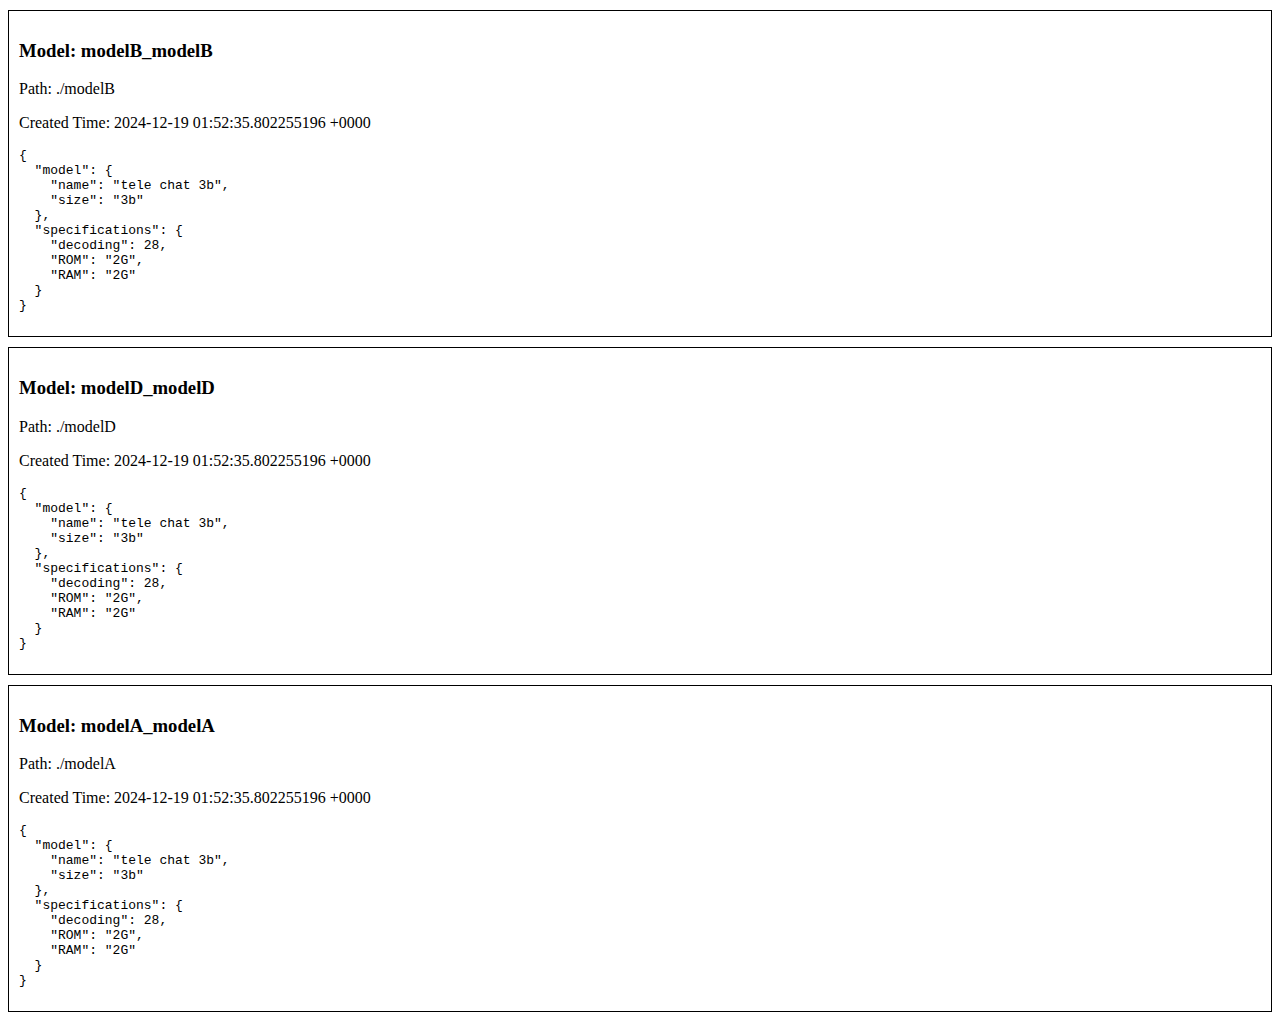
<file: index.html>
<!DOCTYPE html>
<html lang="en">
<head>
    <meta charset="UTF-8">
    <title>Display Data</title>
    <meta http-equiv="Cache-Control" content="no-cache, no-store, must-revalidate">
    <meta http-equiv="Pragma" content="no-cache">
    <meta http-equiv="Expires" content="0">
    <style>
        .model-container {
            border: 1px solid #000;
            padding: 10px;
            margin: 10px 0;
        }
    </style>
</head>
<body>
    <div id="content"></div>
    <script>
        if ('serviceWorker' in navigator) {
            navigator.serviceWorker.register('service-worker.js')
                .then(() => console.log('Service Worker registered'))
                .catch(error => console.error('Service Worker registration failed:', error));
        }

        const timestamp = new Date().getTime();
        fetch(`output/data.json?t=${timestamp}`, { cache: 'no-store' })
            .then(response => response.json())
            .then(data => {
                const contentDiv = document.getElementById('content');
                contentDiv.innerHTML = '';

                for (const [key, modelData] of Object.entries(data)) {
                    if (key !== 'end') {
                        const modelDiv = document.createElement('div');
                        modelDiv.className = 'model-container';

                        const modelTitle = document.createElement('h3');
                        modelTitle.textContent = `Model: ${key}`;
                        modelDiv.appendChild(modelTitle);

                        const modelPath = document.createElement('p');
                        modelPath.textContent = `Path: ${modelData.path}`;
                        modelDiv.appendChild(modelPath);

                        const modelCreatedTime = document.createElement('p');
                        modelCreatedTime.textContent = `Created Time: ${modelData.created_time}`;
                        modelDiv.appendChild(modelCreatedTime);

                        const modelContent = document.createElement('pre');
                        modelContent.textContent = JSON.stringify(modelData.content, null, 2);
                        modelDiv.appendChild(modelContent);

                        contentDiv.appendChild(modelDiv);
                    }
                }
            })
            .catch(error => console.error('Error fetching data:', error));
    </script>
</body>
</html>
</file>
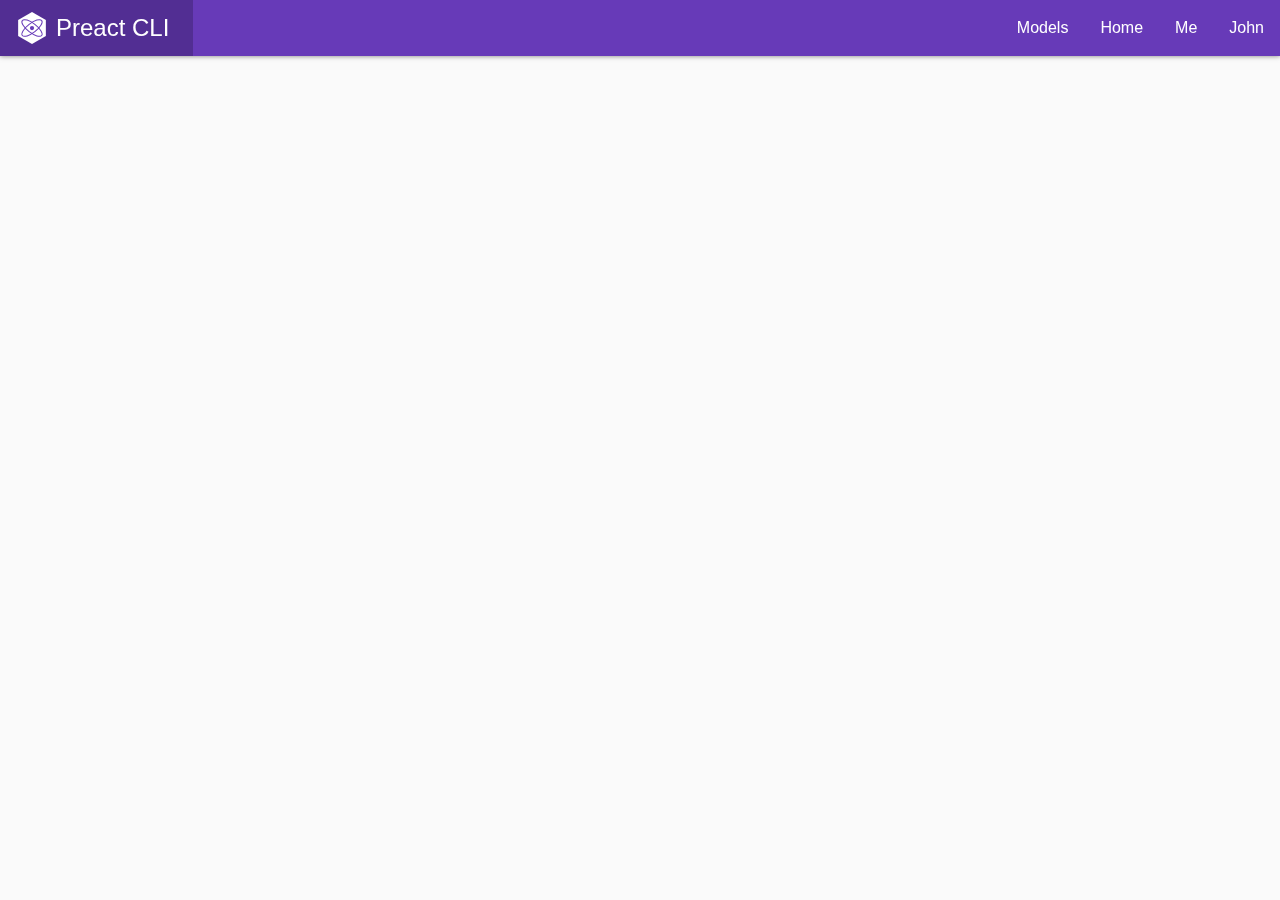
<file: 200.html>
<!DOCTYPE html><html lang="en"><head><meta charset="utf-8"><title>preact_demo</title><meta name="viewport" content="width=device-width,initial-scale=1"><meta name="mobile-web-app-capable" content="yes"><meta name="apple-mobile-web-app-capable" content="yes"><link rel="apple-touch-icon" href="/assets/icons/apple-touch-icon.png"><link rel="manifest" href="/manifest.json"><meta name="theme-color" content="#673ab8"><link rel="shortcut icon" href="/favicon.ico"><style>:root{-webkit-font-smoothing:antialiased;-moz-osx-font-smoothing:grayscale;background:#fafafa;color:#444;color-scheme:light dark;font-family:Helvetica Neue,arial,sans-serif;font-weight:400}@media (prefers-color-scheme:dark){:root{background:#1c1c1c;color:#fff}}body{min-height:100vh;padding:0}body,html{height:100%;width:100%}*{box-sizing:border-box}html{-webkit-text-size-adjust:100%;-ms-text-size-adjust:100%;-ms-overflow-style:scrollbar;-webkit-tap-highlight-color:rgba(0,0,0,0);font-family:sans-serif;line-height:1.15}body{margin:0}</style><link href="/bundle.1ddfa.css" rel="stylesheet" media="only x" onload="this.media='all'"><noscript><link rel="stylesheet" href="/bundle.1ddfa.css"></noscript></head><body><script type="__PREACT_CLI_DATA__">%7B%22preRenderData%22:%7B%22url%22:%22/200.html%22%7D%7D</script><script crossorigin="anonymous" src="/bundle.a7817.esm.js" type="module"></script><script nomodule="" src="/polyfills.cc6ab.js"></script><script nomodule="" defer="defer" src="/bundle.a6edd.js"></script></body></html>
</file>
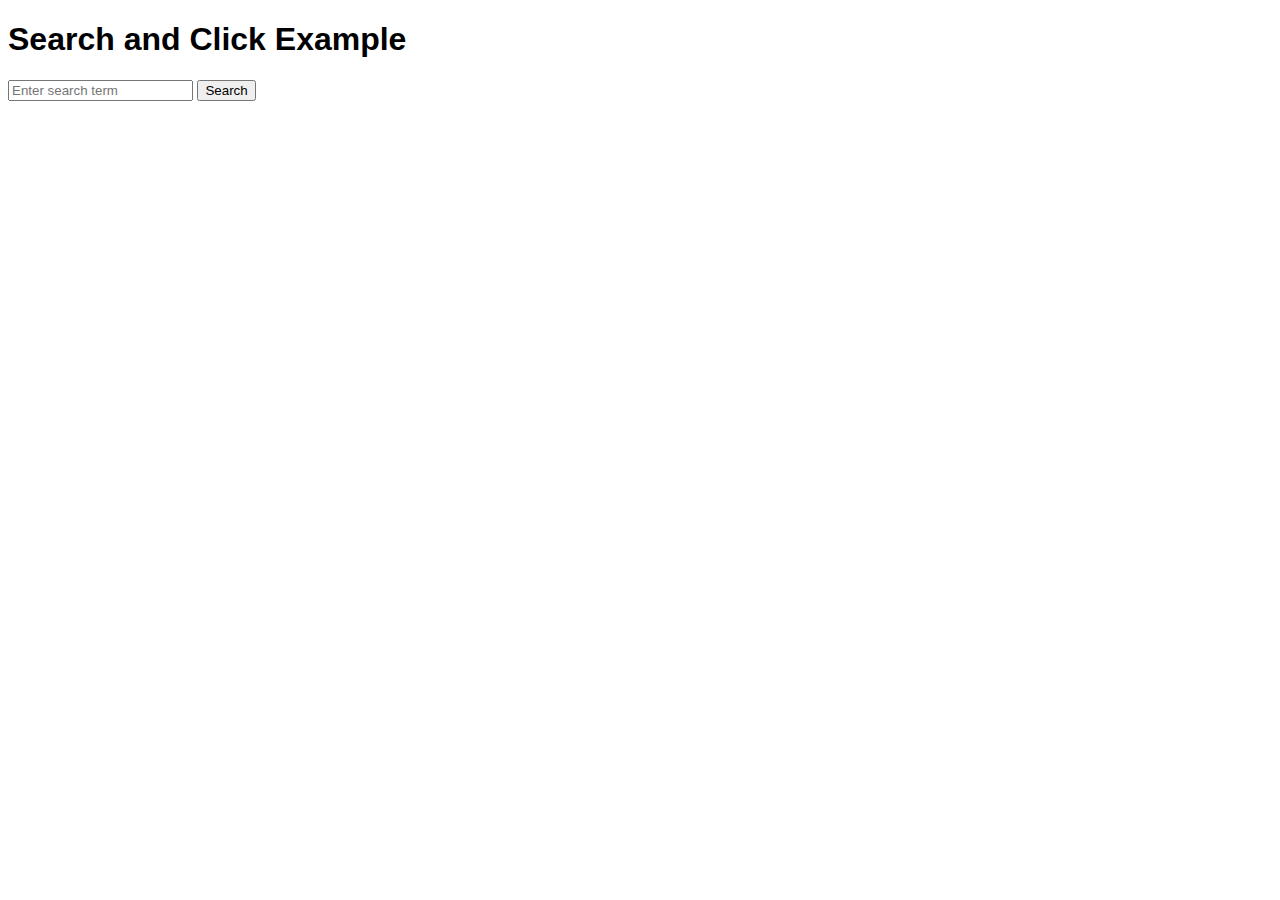
<file: github_web.html>
<!DOCTYPE html>
<html lang="en">
<head>
    <meta charset="UTF-8">
    <meta name="viewport" content="width=device-width, initial-scale=1.0">
    <title>Simple Search and Click</title>
    <style>
        body { font-family: Arial, sans-serif; }
        .result { margin-top: 20px; }
    </style>
</head>
<body>
    <h1>Search and Click Example</h1>
    <input type="text" id="searchInput" placeholder="Enter search term">
    <button onclick="searchContent()">Search</button>
    <div id="results" class="result"></div>

    <script>
        async function fetchFileContent(owner, repo, path) {
            const url = `https://api.github.com/repos/${owner}/${repo}/contents/${path}`;
            const response = await fetch(url);
            const data = await response.json();
            const content = atob(data.content); // 解码 Base64 内容
            return content;
        }

        function searchAndReorganize(content, searchTerm) {
            const regex = new RegExp(searchTerm, 'gi');
            const matches = content.match(regex);
            return matches ? matches.join(', ') : 'No matches found';
        }

        async function searchContent() {
            const searchTerm = document.getElementById('searchInput').value;
            const content = await fetchFileContent('your-username', 'your-repo', 'path/to/your/file.txt');
            const result = searchAndReorganize(content, searchTerm);
            document.getElementById('results').innerText = result;
        }
    </script>
</body>
</html>
</file>
<file: bundle.1ddfa.css>
:root{-webkit-font-smoothing:antialiased;-moz-osx-font-smoothing:grayscale;background:#fafafa;color:#444;color-scheme:light dark;font-family:Helvetica Neue,arial,sans-serif;font-weight:400}@media (prefers-color-scheme:dark){:root{background:#1c1c1c;color:#fff}}body{margin:0;min-height:100vh;padding:0}#app>main{-ms-flex-align:center;-ms-flex-pack:center;align-items:center;justify-content:center;margin:0 auto;min-height:calc(100vh - 3.5rem);padding-top:3.5rem}@media (max-width:639px){#app>main{margin:0 2rem}}.header__OVZyn{-ms-flex-pack:justify;background:#673ab8;box-shadow:0 0 5px rgba(0,0,0,.5);display:-ms-flexbox;display:flex;height:3.5rem;justify-content:space-between;left:0;position:fixed;top:0;width:100%;z-index:50}.header__OVZyn a{color:#fff;display:inline-block;line-height:3.5rem;padding:0 1rem;text-decoration:none}.header__OVZyn a:active,.header__OVZyn a:hover{background:rgba(0,0,0,.2)}.header__OVZyn a.logo__jPF5-{-ms-flex-align:center;align-items:center;display:-ms-flexbox;display:flex;padding:.5rem 1rem}.logo__jPF5- h1{font-size:1.5rem;font-weight:400;line-height:2rem;padding:0 .5rem}@media (max-width:639px){.logo__jPF5- h1{display:none}}.header__OVZyn nav a.active__r\+Z6z{background:rgba(0,0,0,.4)}
/*# sourceMappingURL=bundle.1ddfa.css.map */
</file>
